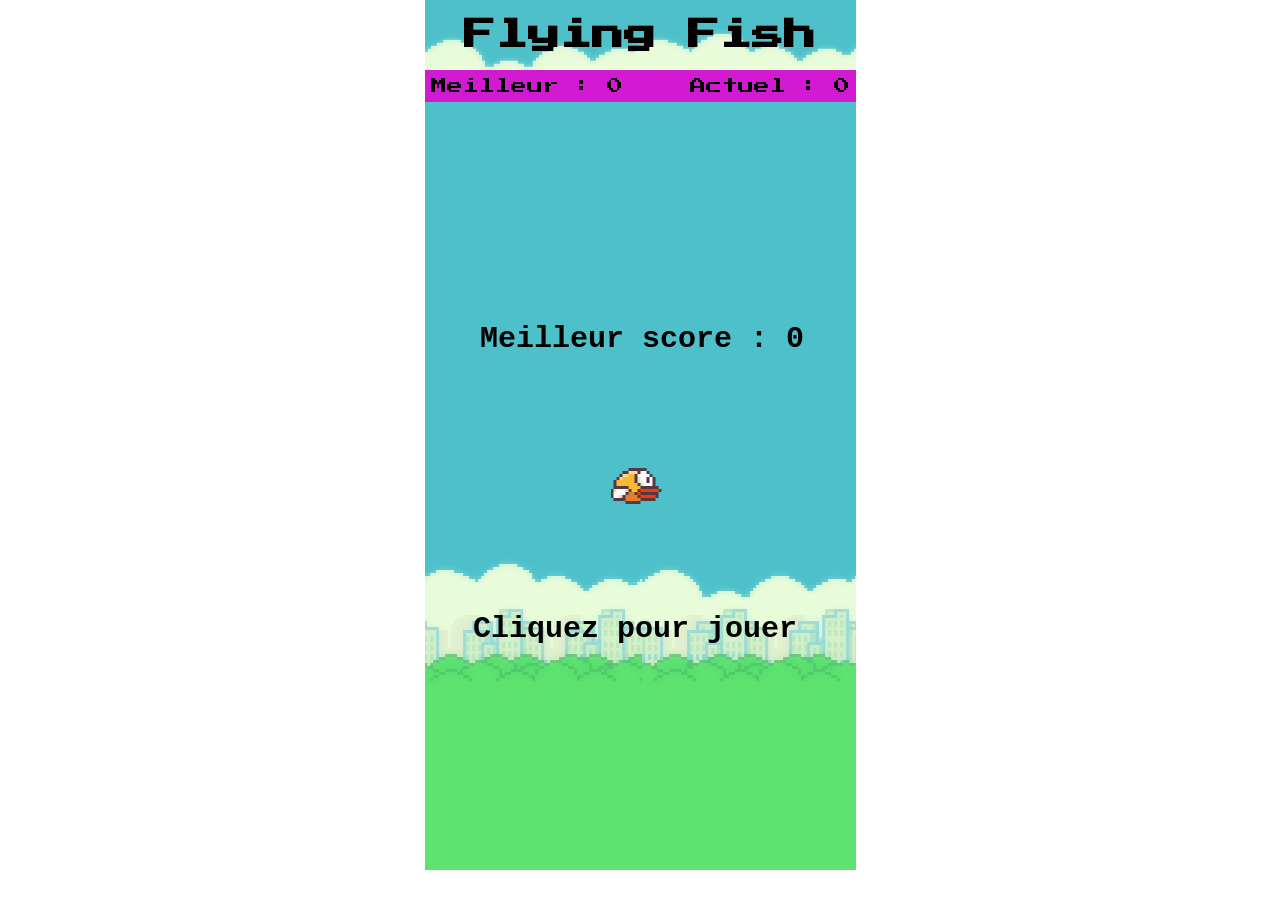
<file: index.html>
<!DOCTYPE html>
<html lang="en">

<head>
    <meta charset="UTF-8">
    <meta name="viewport" content="width=device-width, initial-scale=1.0">
    <link rel="shortcut icon" href="/media/parrot.png" type="image/png">
    <title>Flying Fish</title>
    <link rel="stylesheet" href="/css/style.css">
</head>

<body>
    <header>
        <h1>Flying Fish</h1>
        <div class="score-container">
            <div id="bestScore">Best:</div>
            <div id="currentScore">Current:</div>
        </div>
    </header>

    <canvas id="canvas" width="431" height="768"></canvas>
    <script src="/js/script.js" type="text/javascript"></script>
    <script src="/js/test.js" type="text/javascript"></script>

</body>

</html>
</file>
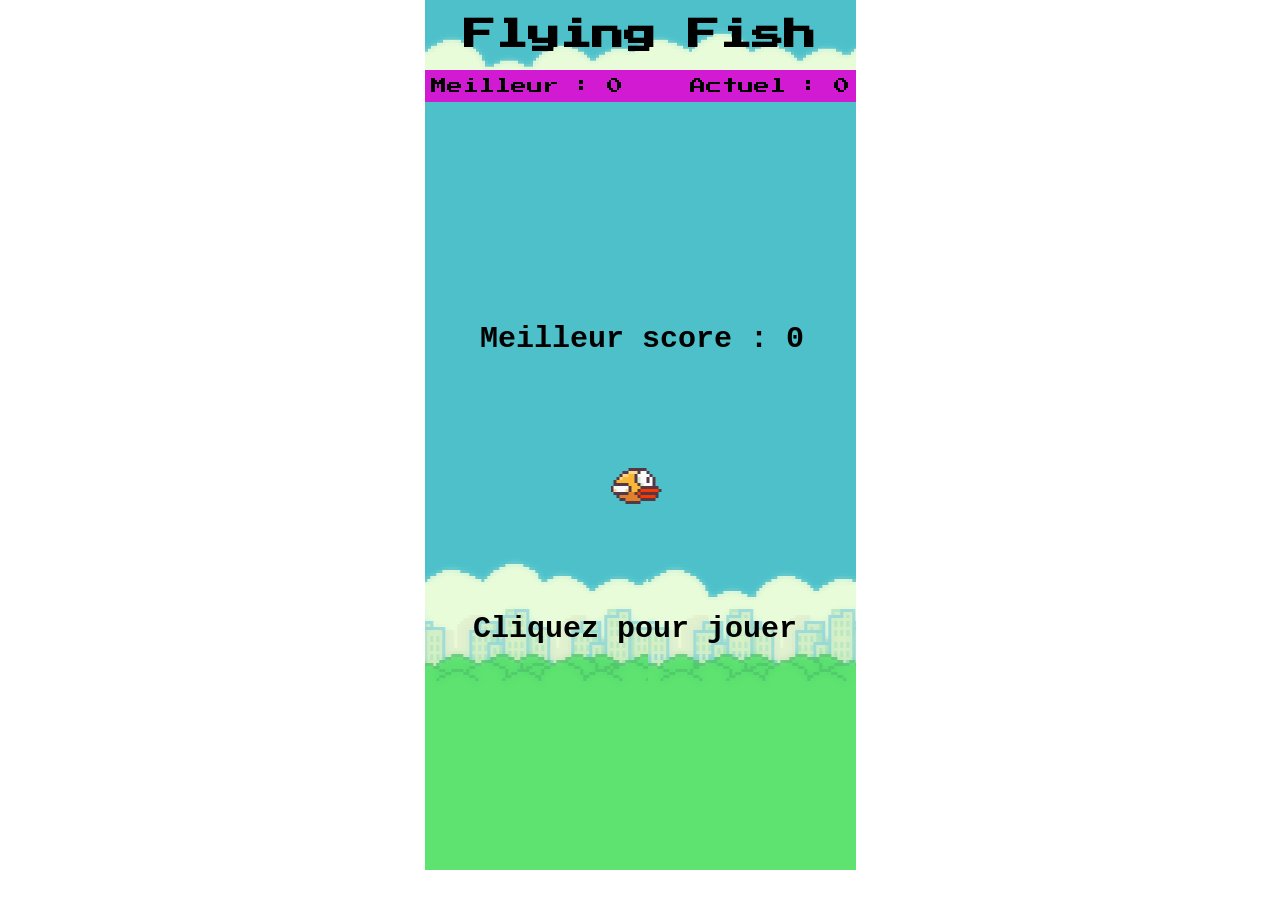
<file: html/index.html>
<!DOCTYPE html>
<html lang="en">

<head>
    <meta charset="UTF-8">
    <meta name="viewport" content="width=device-width, initial-scale=1.0">
    <link rel="shortcut icon" href="/media/parrot.png" type="image/png">
    <title>Flying Fish</title>
    <link rel="stylesheet" href="/css/style.css">
</head>

<body>
    <header>
        <h1>Flying Fish</h1>
        <div class="score-container">
            <div id="bestScore">Best:</div>
            <div id="currentScore">Current:</div>
        </div>
    </header>

    <canvas id="canvas" width="431" height="768"></canvas>
    <script src="/js/script.js" type="text/javascript"></script>
    <script src="/js/test.js" type="text/javascript"></script>

</body>

</html>
</file>
<file: css/style.css>
@import url('https://fonts.googleapis.com/css2?family=Playwrite+IE:wght@100..400&family=Press+Start+2P&display=swap');


/* { margin: 0; padding: 0; box-sizing: border-box; }
canvas { height: 100vh; width: 100vw; background-color: skyblue; }
bird { height: 100px; width: 160px; position: fixed; top: 40vh; left: 30vw; }
pipe_sprite { position: fixed; width: 6vw; background-color: green; }
message, .score { position: fixed; font-size: 10vh; z-index: 10; } */

body {
    margin: 0;
    text-align: center;
    font-family: 'Press Start 2P', cursive ;
    user-select: none;
}

header {
    margin: 0 auto;
    width: 431px;
}
h1 {
    background: url(../media/flappy-bird-set.png) 0% 340px;
    padding: 1.2rem 0;
    margin: 0;
}
.score-container {
    display: flex;
    justify-content: space-between;
    padding: 8px 6px;
    background: lab(48.34% 79.48 -51.76 / 0.897);
}
</file>
